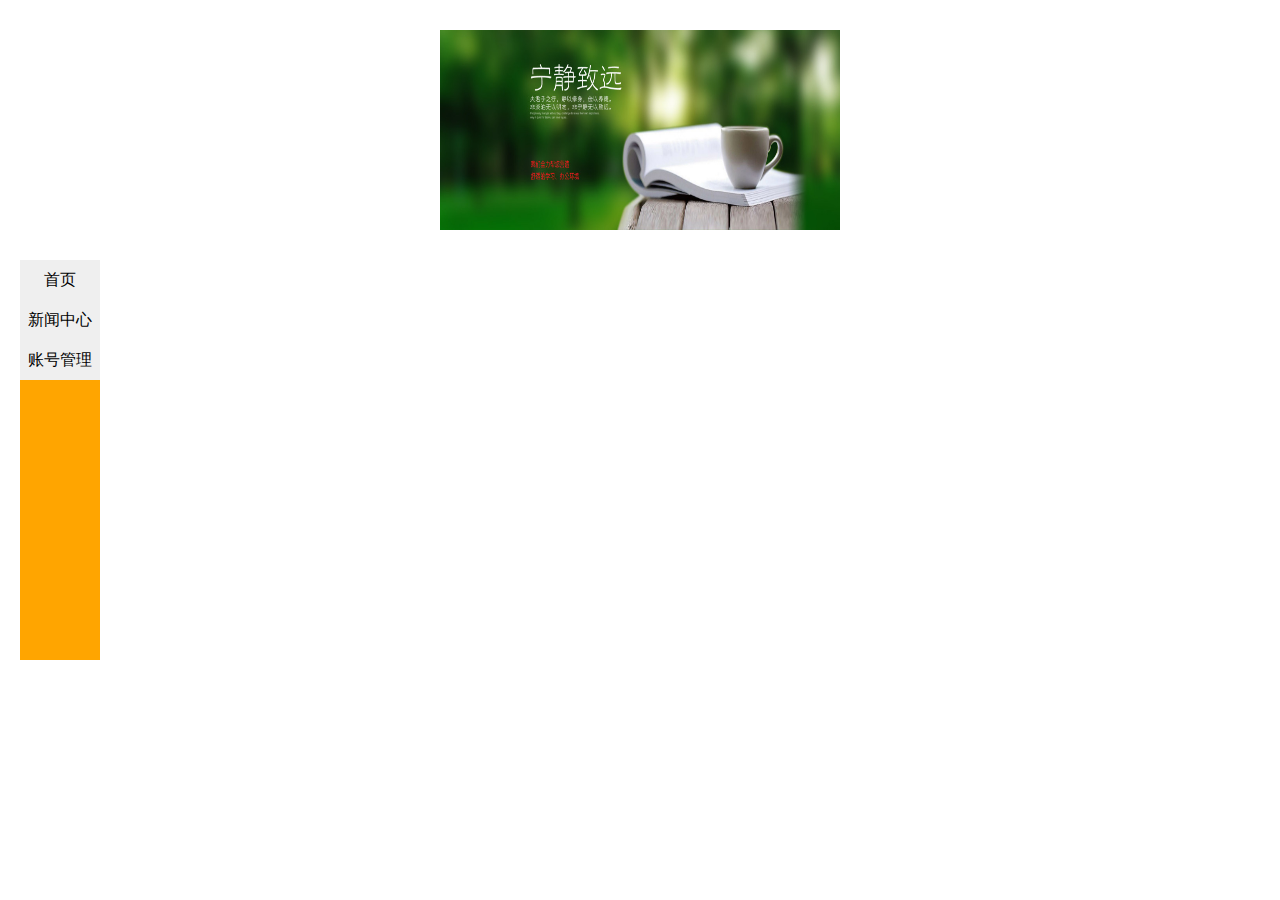
<file: one/index.html>
<!DOCTYPE html>
<html>
	<head>
		<meta charset="utf-8" />
		<title></title>
		<link rel="stylesheet" href="css/css.css" />
		
	</head>
	<body>
		
		<div id="wrapper">
			
			<div id="banner">
		
				<ul class="imgList">
					<li>
						<img src="img/25e58PICyAR_1024.jpg" />
						
					</li>
					<li>
						<img src="img/54d189d912bb4_1024.jpg" />
						
					</li>
					<li>
						<img src="img/25e58PICyAR_1024.jpg" />
						
					</li>
					<li>
						<img src="img/54d189d912bb4_1024.jpg" />
						
					</li>
				</ul>
		
			</div>
			
		</div>
		
		
		
		
		
		
		<div class="sildebar">
			
			
			<div class="menu-div">首页</div>
			
			<div class="menu-div">新闻中心
				
				<ul>
					<li>国际新闻</li>
					<li>国内新闻</li>
					<li>公司新闻</li>
					<li>国际新闻</li>
				</ul>
			
			</div>
			<div class="menu-div">账号管理
				
				<ul>
					<li>国际新闻</li>
					<li>国内新闻</li>
					<li>公司新闻</li>
					<li>国际新闻</li>
				</ul>
			
			</div>
			
			
			
		</div>
		
		
		<script type="text/javascript" src="js/jquery-3.1.0.min.js" ></script>
		<script type="text/javascript" src="js/js.js" ></script>
	</body>
</html>
</file>
<file: one/css/css.css>
*{
	padding: 0px;
	margin: 0px;
}


#wrapper{
	position: relative;
	margin: 30px auto;
	width: 400px;
	height: 200px;
}
#banner{
	position: relative;
	width: 400px;
	height: 200px;
	overflow: hidden;
}
.imgList{
	position: relative;
	width: 2000px;
	height: 200px;
	z-index: 10;
	overflow: hidden;
}
.imgList li{
	float: left;
	display: inline;
}

.imgList li img{
	width: 400px;
	height: 200px;
}














.sildebar{
	margin-top: 20px;
	margin-left: 20px;
	
	width: 80px;
	height: 400px;
	background: orange;
}

.menu-div{
	
	background:#efefef;
	width:100%;
	/*height:40px;*/
	line-height: 40px;
	text-align: center;
	position: relative;
}

.menu-div:hover{
	background: orange;
	cursor: pointer;
}


.menu-div ul{
	list-style: none;
	/*display: block;*/
	display: none;
}

.menu-div ul li{
	background:#ccc;
	width:100%;
	height:40px;
	line-height: 40px;
	text-align: center;
}

.menu-div ul li:hover{
	cursor: pointer;
}
</file>
